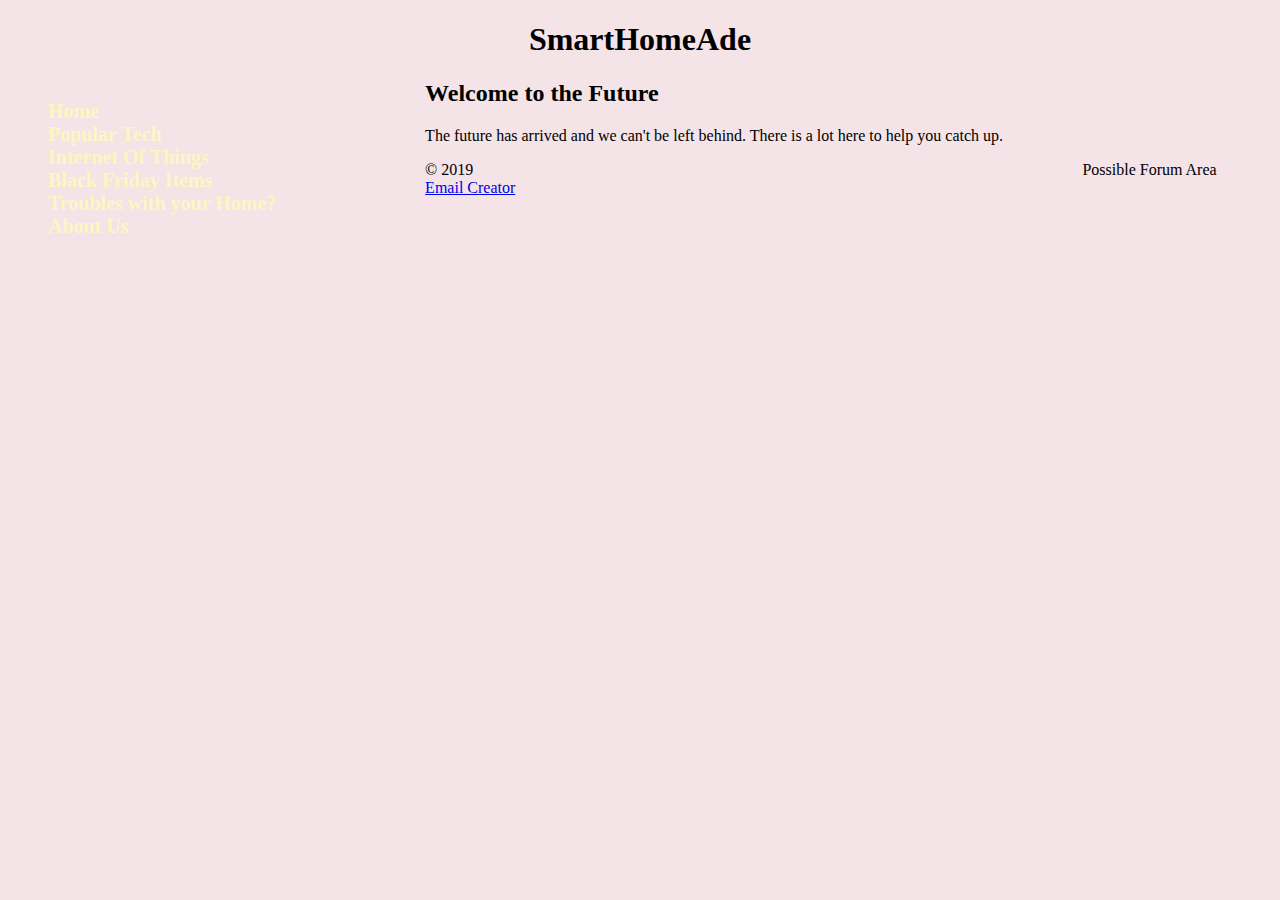
<file: index.html>
<!DOCTYPE html>
<html lang="en">
<head>
<title> Final Website </title>
<meta charset="utf-8">
<link rel="stylesheet" type"text/css" href="web.css"/>
</head>

<h1> SmartHomeAde </h1>
	<nav>
	<ul>
		<li><a href="index.html"> Home </a></li>
		<li><a href="poptech.html"> Popular Tech </a></li>
		<li><a href="iot.html"> Internet Of Things </a></li>
		<li><a href="blackfri.html"> Black Friday Items </a></li>
		<li><a href="problems.html"> Troubles with your Home? </a></li>
		<li><a href="about.html"> About Us </a></li>
	</ul>
	</nav>
<main>
<div>
	<h2>Welcome to the Future</h2>
	<p> The future has arrived and we can't be left behind.
	There is a lot here to help you catch up.
	</p>
	
	
</div>

<div id=floatright>
	Possible Forum Area
</div>
</main>







<footer>
	&copy; 2019 <br>
	<a href="mailto: aoluyedun@gmail.com"> Email Creator</a>
</footer>
</file>
<file: web.css>
/*Background*/
body{background-color: #f4e3e7;}

/*Header*/
h1{
	text-align: center;
	}

/*Nav*/

nav{	
	text-align: left; 
	font-size: 1.25em;
	padding: 0px 0px 0px 0px;
	font-weight: bold;
	float: left;
	width: 33%;
	 }
nav a{ text-decoration: none;}
nav a {text-decoration: none;}
nav a:link{ color: #fef6c2;}
nav a:visited{ color: #d2b48c;}
nav a:hover{ color: #cc9933;}
nav ul {list-style: none;}
nav li{ display: block;}



/*div*/

div{
	text-align: left;
	
	}
	
#floatright{ float: right;
			width: 15%;
}
</file>
